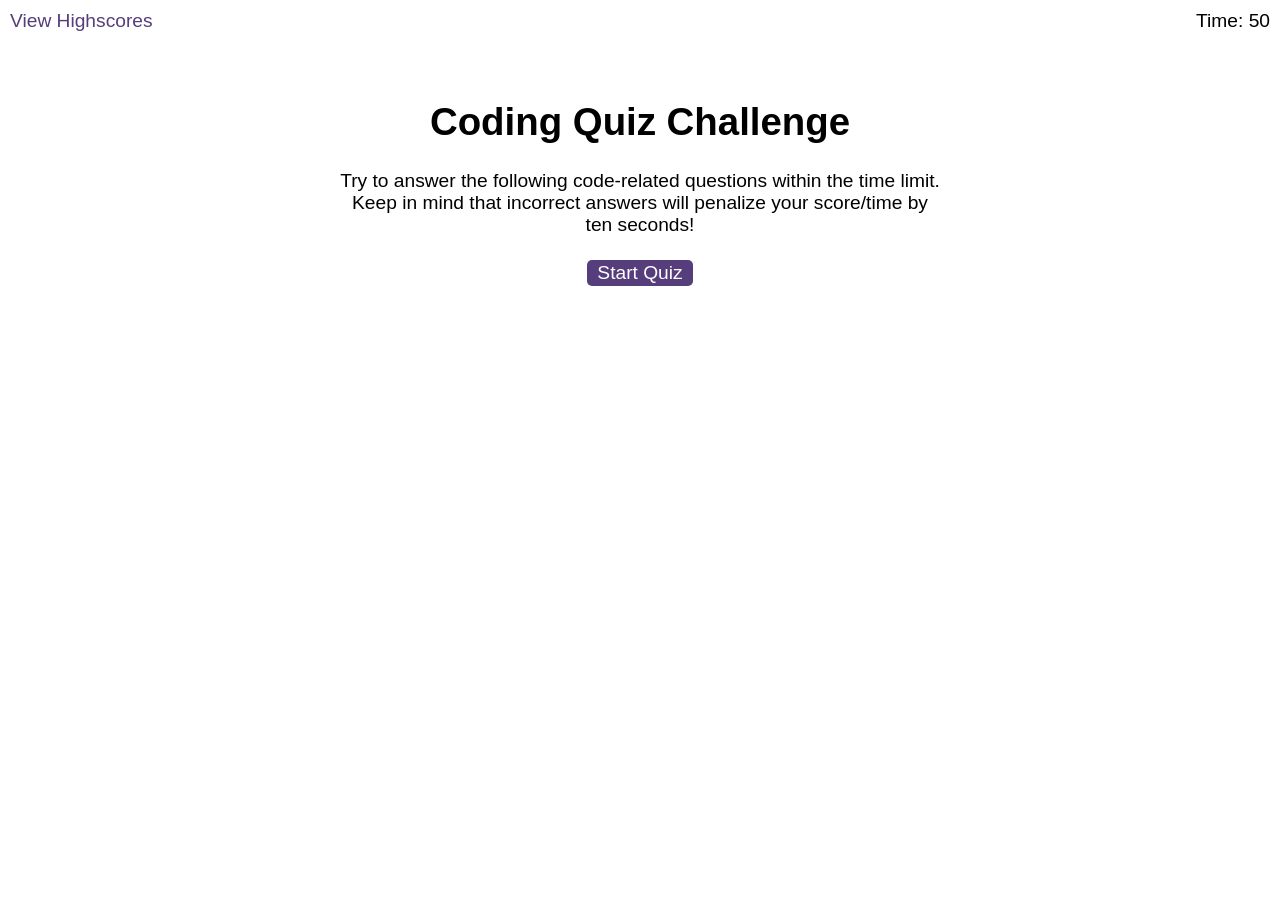
<file: index.html>
<!DOCTYPE html>
<html lang="en-gb">
  <head>
    <meta charset="UTF-8" />
    <meta name="viewport" content="width=device-width, initial-scale=1.0" />
    <meta http-equiv="X-UA-Compatible" content="ie=edge" />
    <title>Coding Quiz</title>

    <link rel="stylesheet" href="./assets/css/styles.css" />
  </head>

  <body>
    <div class="scores"><a href="highscores.html">View Highscores</a></div>

    <div class="timer">Time: <span id="time"></span></div>

    <div class="wrapper">
      <div id="start-screen" class="start">
        <h1>Coding Quiz Challenge</h1>
        <p>
          Try to answer the following code-related questions within the time
          limit. Keep in mind that incorrect answers will penalize your
          score/time by ten seconds!
        </p>
        <button id="start">Start Quiz</button>
      </div>

      <div id="questions" class="hide">
        <h2 id="question-title"></h2>
        <div id="choices" class="choices"></div>
      </div>

      <div id="end-screen" class="hide">
        <h2>All done!</h2>
        <p>Your final score is <span id="final-score"></span>.</p>
        <p>
          Enter initials: <input type="text" id="initials" max="3" />
          <button id="submit">Submit</button>
        </p>
      </div>

      <div id="feedback" class="feedback hide"></div>
    </div>

    <script src="./assets/JS/questions.js"></script>
    <script src="./assets/JS/logic.js"></script>
  </body>
</html>
</file>
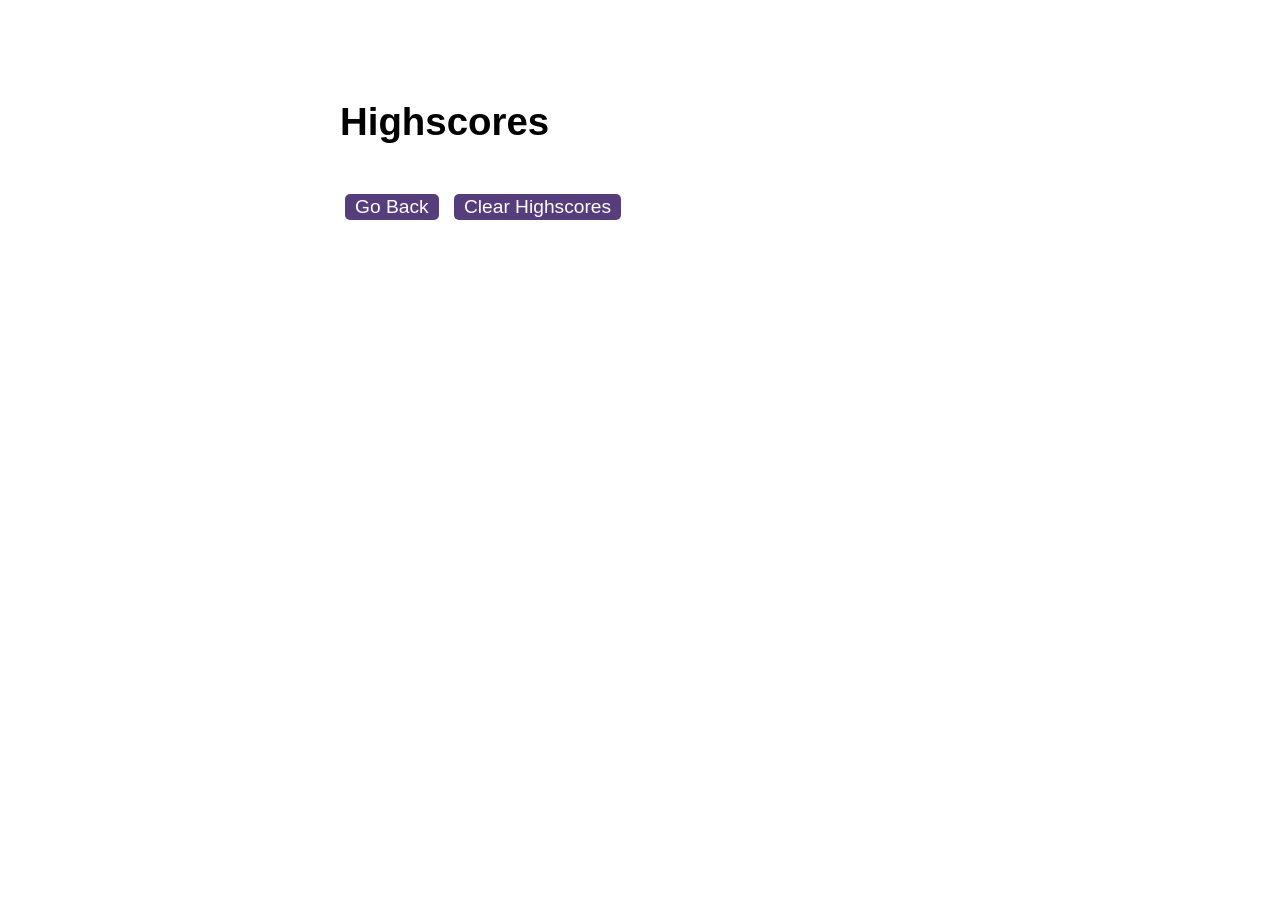
<file: highscores.html>
<!DOCTYPE html>
<html lang="en">
  <head>
    <meta charset="UTF-8" />
    <meta name="viewport" content="width=device-width, initial-scale=1.0" />
    <meta http-equiv="X-UA-Compatible" content="ie=edge" />
    <title>Highscores</title>

    <link rel="stylesheet" href="./assets/css/styles.css" />
  </head>

  <body>
    <div class="wrapper">
      <h1>Highscores</h1>
      <ol id="highscores"></ol>

      <a href="index.html"><button>Go Back</button></a>
      <button id="clear">Clear Highscores</button>
    </div>

    <script src="./assets/JS/scores.js"></script>
  </body>
</html>
</file>
<file: assets/css/styles.css>
body {
  font-family: Arial;
  font-size: 120%;
}

a {
  color: #563d7c;
  text-decoration: none;
  transition: color 0.1s;
}

a:hover {
  color: #8570a5;
}

button {
  display: inline-block;
  margin: 5px;
  cursor: pointer;
  font-size: 100%;
  background-color: #563d7c;
  border-radius: 5px;
  padding: 2px 10px;
  color: white;
  border: 0;
  transition: background-color 0.1s;
}

button:hover {
  background-color: #8570a5;
}

.choices button {
  display: block;
}

input[type="text"] {
  font-size: 100%;
}

ol {
  padding-left: 0px;
  max-height: 400px;
  overflow: auto;
}

li {
  padding: 5px;
  list-style: decimal inside none;
}

li:nth-child(odd) {
  background-color: #f3edfc;
}

.wrapper {
  margin: 100px auto 0 auto;
  max-width: 600px;
}

.hide {
  display: none;
}

.start {
  text-align: center;
}

.scores {
  position: absolute;
  top: 10px;
  left: 10px;
}

.feedback {
  font-style: italic;
  font-size: 120%;
  margin-top: 20px;
  padding-top: 10px;
  color: gray;
  border-top: 2px solid #ccc;
}

.timer {
  position: absolute;
  top: 10px;
  right: 10px;
}

/* Added CSS style */
#question-title {
  margin: auto;
  text-align: center;
}
</file>
